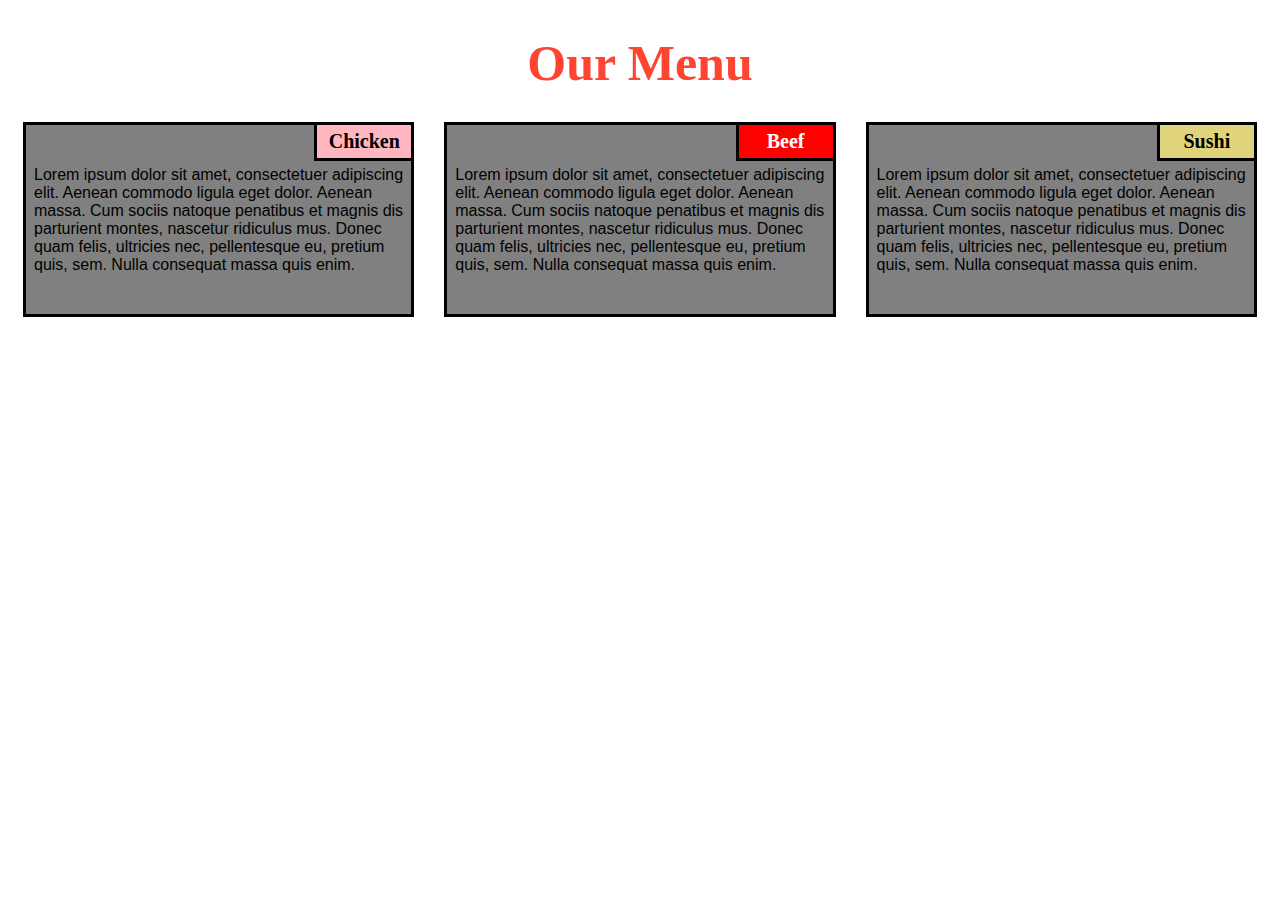
<file: Git/index.html>
<!DOCTYPE html>
<html>

<head>
    <meta charset="utf-8">
    <title>module2-solution</title>
</head>
<link rel="stylesheet" type="text/css" href="css/style.css">

<body>
    <h1>Our Menu</h1>
    <section class="column-lg-4 colmn-md-6 colmn-sm-12">
        <div>
            <p class="sub1">Chicken</p>
            <p class="content">
                Lorem ipsum dolor sit amet, consectetuer adipiscing elit. Aenean commodo ligula eget dolor. Aenean massa. Cum sociis natoque penatibus et magnis dis parturient montes, nascetur ridiculus mus. Donec quam felis, ultricies nec, pellentesque eu, pretium quis, sem. Nulla consequat massa quis enim.
            </p>
        </div>
    </section>
    <section class="column-lg-4 colmn-md-6 colmn-sm-12">
        <div>
            <p class="sub2">Beef</p>
            <p class="content">
                Lorem ipsum dolor sit amet, consectetuer adipiscing elit. Aenean commodo ligula eget dolor. Aenean massa. Cum sociis natoque penatibus et magnis dis parturient montes, nascetur ridiculus mus. Donec quam felis, ultricies nec, pellentesque eu, pretium quis, sem. Nulla consequat massa quis enim.
        </div>
    </section>
    <section class="column-lg-4 colmn-md-12 colmn-sm-12">
        <div>
            <p class="sub3">Sushi</p>
            <p class="content">
                Lorem ipsum dolor sit amet, consectetuer adipiscing elit. Aenean commodo ligula eget dolor. Aenean massa. Cum sociis natoque penatibus et magnis dis parturient montes, nascetur ridiculus mus. Donec quam felis, ultricies nec, pellentesque eu, pretium quis, sem. Nulla consequat massa quis enim.
            </p>
        </div>
</body>

</html>
</file>
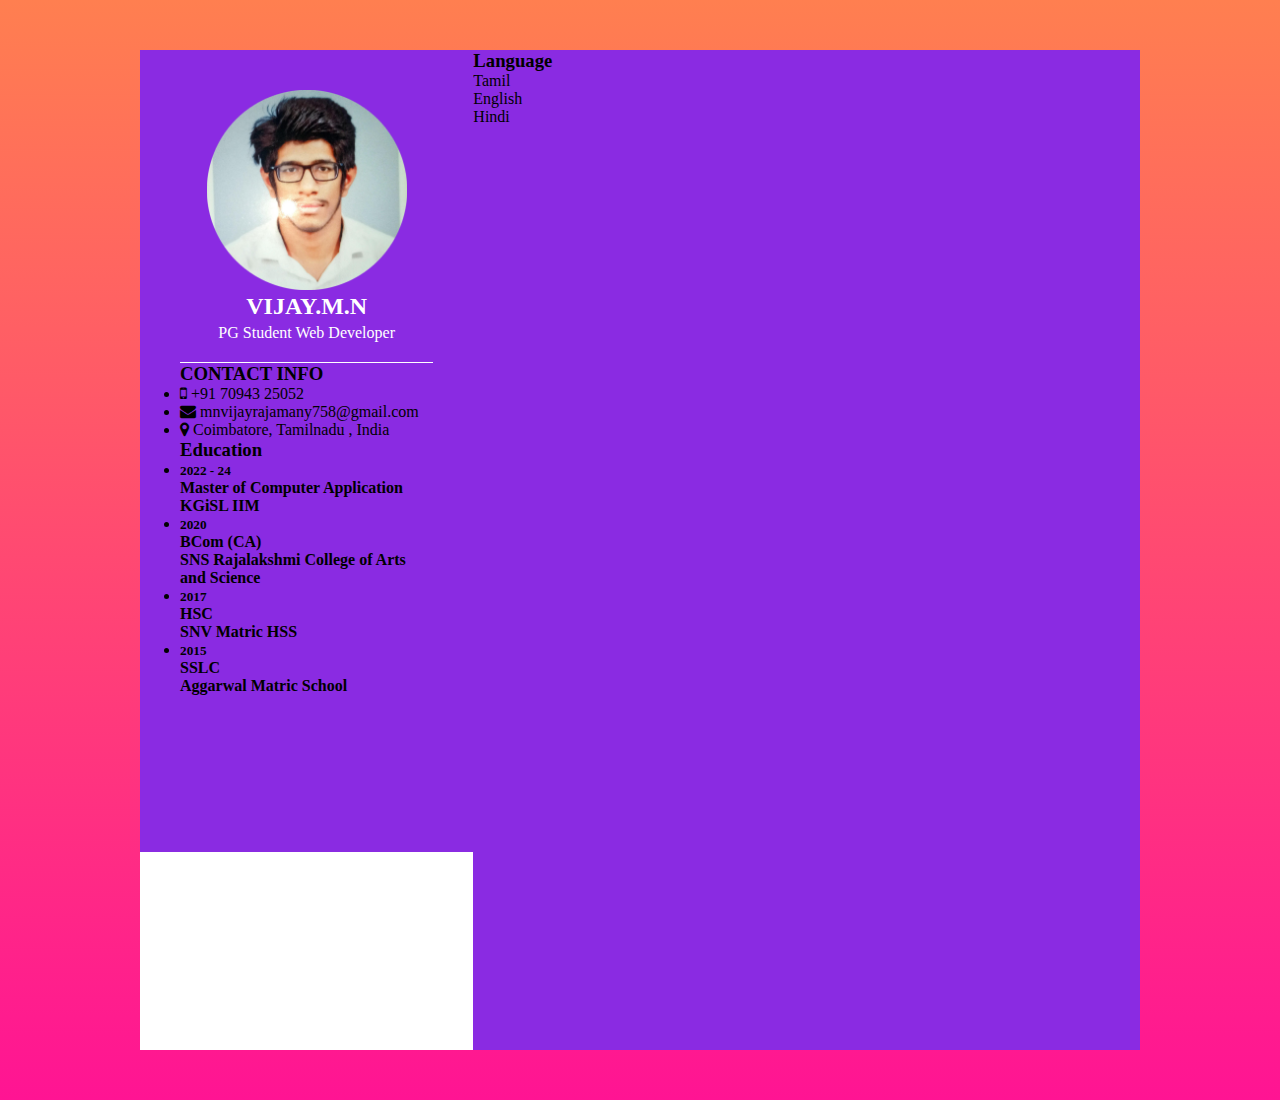
<file: web develop/index.html>
<!DOCTYPE html>
<html lang="en">
<head>
    <meta charset="UTF-8">
    <meta http-equiv="X-UA-Compatible" content="IE=edge">
    <meta name="viewport" content="width=device-width, initial-scale=1.0">
    <title>MY CV</title>
    <link rel="stylesheet" href="Css/style.css">
    <link rel="stylesheet" href="https://cdnjs.cloudflare.com/ajax/libs/font-awesome/4.7.0/css/font-awesome.min.css">
</head>
<body>
    <div class="container">
        <div class="left-side">
            <div class="profile-text">
                <div class="imgBox">
                    <img src="Images/CJVijay-modified.png" height="200px">
                </div>
                <h2>Vijay.M.N</h2>
                <span>PG Student Web Developer</span>
            </div>
            <div class="Contact-Info">
                <h3 class="title">CONTACT INFO</h3>
                <ul>
                    <li>
                        <span class="icon fa fa-mobile"></span>
                        <span class="text">+91 70943 25052</span>
                    </li>
                    <li>
                        <span class="icon fa fa-envelope"></span>
                        <span class="text">mnvijayrajamany758@gmail.com</span>
                    </li>
                    <li>
                        <span class="icon fa fa-map-marker"></span>
                        <span class="text">Coimbatore, Tamilnadu , India</span>
                    </li>
                </ul>
            </div>
            <div class="Contact-info education">
                <h3 /class="title">Education</h3>
                <li>
                    <h5>2022 - 24</h5>
                    <h4>Master of Computer Application</h4>
                    <h4>KGiSL IIM</h4>
                </li>
                <li>
                    <h5>2020</h5>
                    <h4>BCom (CA)</h4>
                    <h4>SNS Rajalakshmi College of Arts and Science</h4>
                </li>
                <li>
                    <h5>2017</h5>
                    <h4>HSC</h4>
                    <h4>SNV Matric HSS</h4>
                </li>
                <li>
                    <h5>2015</h5>
                    <h4>SSLC</h4>
                    <h4>Aggarwal Matric School</h4>
                </li>
            </div>
        </div>
        <div class="Contact-info language ">
            <h3 class="title">Language</h3>
            <ul>
                <li>
                    <span class="text">Tamil</span>
                    <span class="percent">
                    <div style="width: 100%;"></div>
                    </span>
                </li>
                <li>
                    <span class="text">English</span>
                    <span class="percent">
                        <div style="width: 100%;"></div>
                    </span>
                </li>
                <li>
                    <span class="text">Hindi</span>
                    <span class="percent">
                    <div style="width: 70%;"></div>
                    </span>
                </li>
            </ul>
        </div>
        <dir class="right-side"></dir>
    </div>
</body>
</html>
</file>
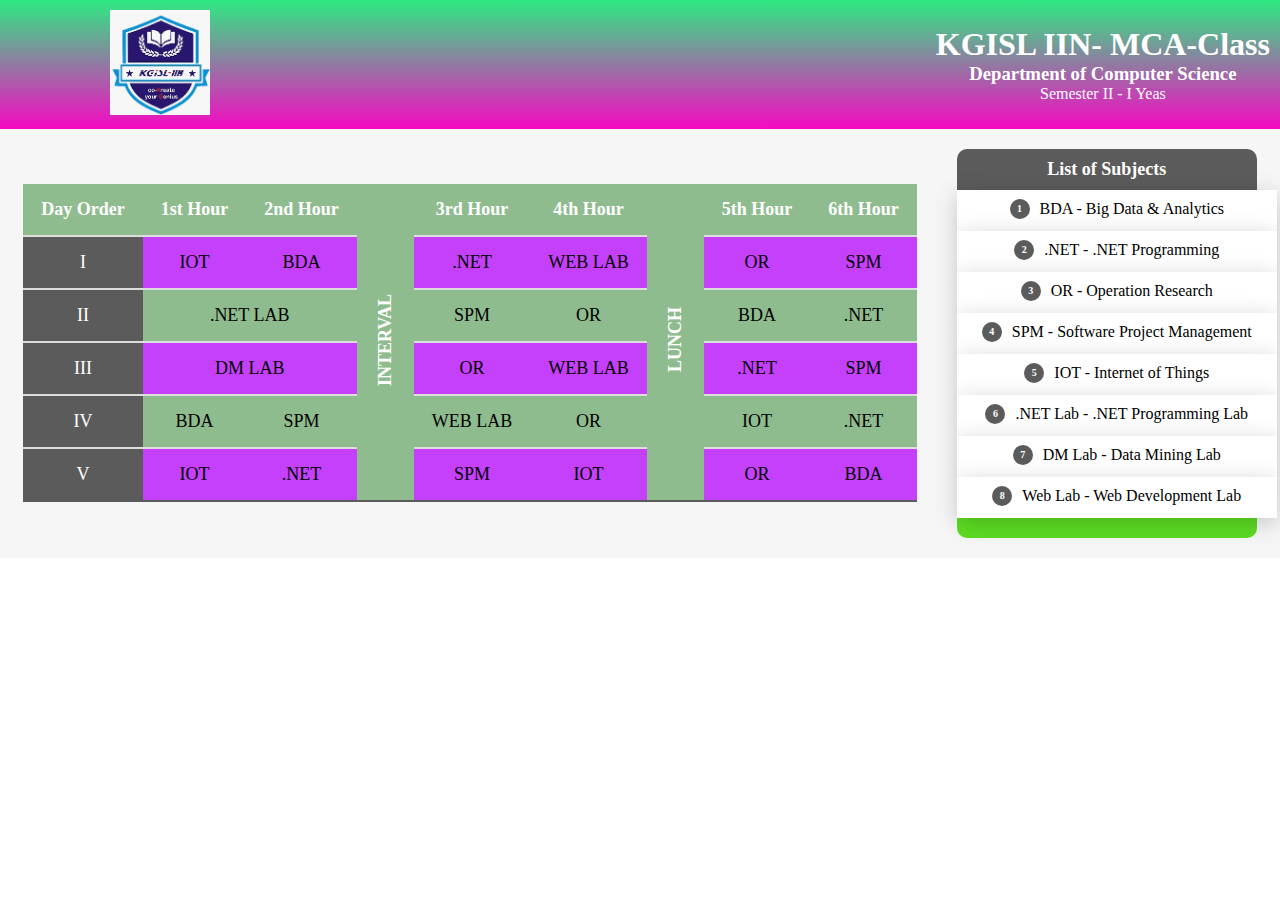
<file: web develop/CLG TimeTable/index.html>
<!DOCTYPE html>
<html lang="en">
<head>
    <meta charset="UTF-8">
    <meta http-equiv="X-UA-Compatible" content="IE=edge">
    <meta name="viewport" content="width=device-width, initial-scale=1.0">
    <title>program 3 timetable</title>
    <link rel="stylesheet" href="css/style.css">
</head>
<body>
<!-- <header> Start -->
    <section class="header">
        <nav>
            <a href="index.html"><img src="image/Logo.png" alt="Logo"></a>
            <div class="nav links">
                <h1>KGISL IIN- MCA-Class</h1>
                <h3>Department of Computer Science</h3>
                <p>Semester II - I Yeas</p>
            </div>
        </nav>
    </section>
<!-- <header> End -->
    <section class="table-design">
        <table class="content-table">
            <tr class="table-head">
                <th>Day Order</th>
                <th>1st Hour</th>
                <th>2nd Hour</th>
                <th rowspan="6"><span style="writing-mode:vertical-lr;-ms-writing-mode:tb-rl;transform: rotate(180deg);">INTERVAL</span></th>
                <th>3rd Hour</th>
                <th>4th Hour</th>
                <th rowspan="6"><span style="writing-mode:vertical-lr;-ms-writing-mode:tb-rl;transform: rotate(180deg);">LUNCH</span></th>
                <th>5th Hour</th>
                <th>6th Hour</th>
            </tr>
            <tr class="table-data">
                <td style="background:#5b5b5b;color:#fff;">I</td>
                <td>IOT</td>
                <td>BDA</td>
                <td>.NET</td>
                <td>WEB LAB</td>
                <td>OR</td>
                <td>SPM</td>
            </tr>
            <tr class="table-data">
                <td style="background:#5b5b5b;color:#fff;">II</td>
                <td colspan="2">.NET LAB</td>
                <td>SPM</td>
                <td>OR</td>
                <td>BDA</td>
                <td>.NET</td>
            </tr>
            <tr class="table-data">
                <td style="background:#5b5b5b;color:#fff;">III</td>
                <td colspan="2">DM LAB</td>
                <td>OR</td>
                <td>WEB LAB</td>
                <td>.NET</td>
                <td>SPM</td>
            </tr>
            <tr class="table-data">
                <td style="background:#5b5b5b;color:#fff;">IV</td>
                <td>BDA</td>
                <td>SPM</td>
                <td>WEB LAB</td>
                <td>OR</td>
                <td>IOT</td>
                <td>.NET</td>
            </tr>
            <tr class="table-data">
                <td style="background:#5b5b5b;color:#fff;">V</td>
                <td>IOT</td>
                <td>.NET</td>
                <td>SPM</td>
                <td>IOT</td>
                <td>OR</td>
                <td>BDA</td>
            </tr>
        </table>
        <div class="box">
            <h2>List of Subjects</h2>
            <ul>
                <li><span>1</span>BDA - Big Data & Analytics</li>
                <li><span>2</span>.NET - .NET Programming</li>
                <li><span>3</span>OR - Operation Research</li>
                <li><span>4</span>SPM - Software Project Management</li>
                <li><span>5</span>IOT - Internet of Things</li>
                <li><span>6</span>.NET Lab - .NET Programming Lab</li>
                <li><span>7</span>DM Lab - Data Mining Lab</li>
                <li><span>8</span>Web Lab - Web Development Lab</li>
            </ul>
        </div>
    </section>
</body>
</html>
</file>
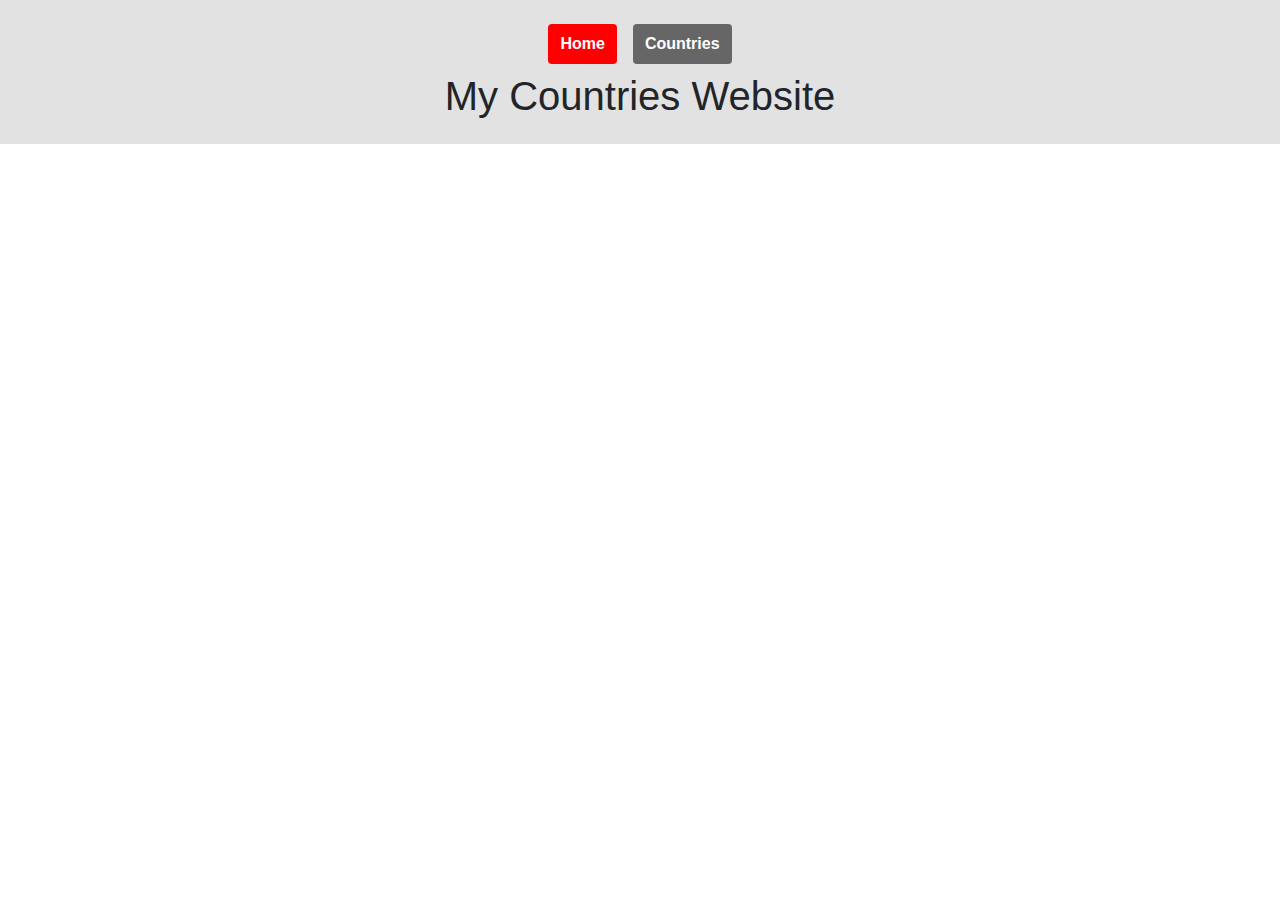
<file: web develop/Country/index.html>
<!DOCTYPE html>
<html lang="en">
<head>
    <meta charset="UTF-8">
    <meta http-equiv="X-UA-Compatible" content="IE=edge">
    <meta name="viewport" content="width=device-width, initial-scale=1.0">
    <title>Country</title>
    <link rel="stylesheet" href="css/style.css">
    <link href="https://cdn.jsdelivr.net/npm/bootstrap@5.1.3/dist/css/bootstrap.min.css" rel="stylesheet">
    <script src="https://cdn.jsdelivr.net/npm/bootstrap@5.1.3/dist/js/bootstrap.bundle.min.js"></script>
</head>
<body>
    <header>
        <div class="d-flex justify-content-center">
            <ul class="nav">
                <li class="m-2"><a class="current" href="index.html">Home</a></li>
                <li class="m-2"><a href="countries/index.html">Countries</a></li>
            </ul>
        </div>
        <h1>My Countries Website</h1>
    </header>
</html>
</file>
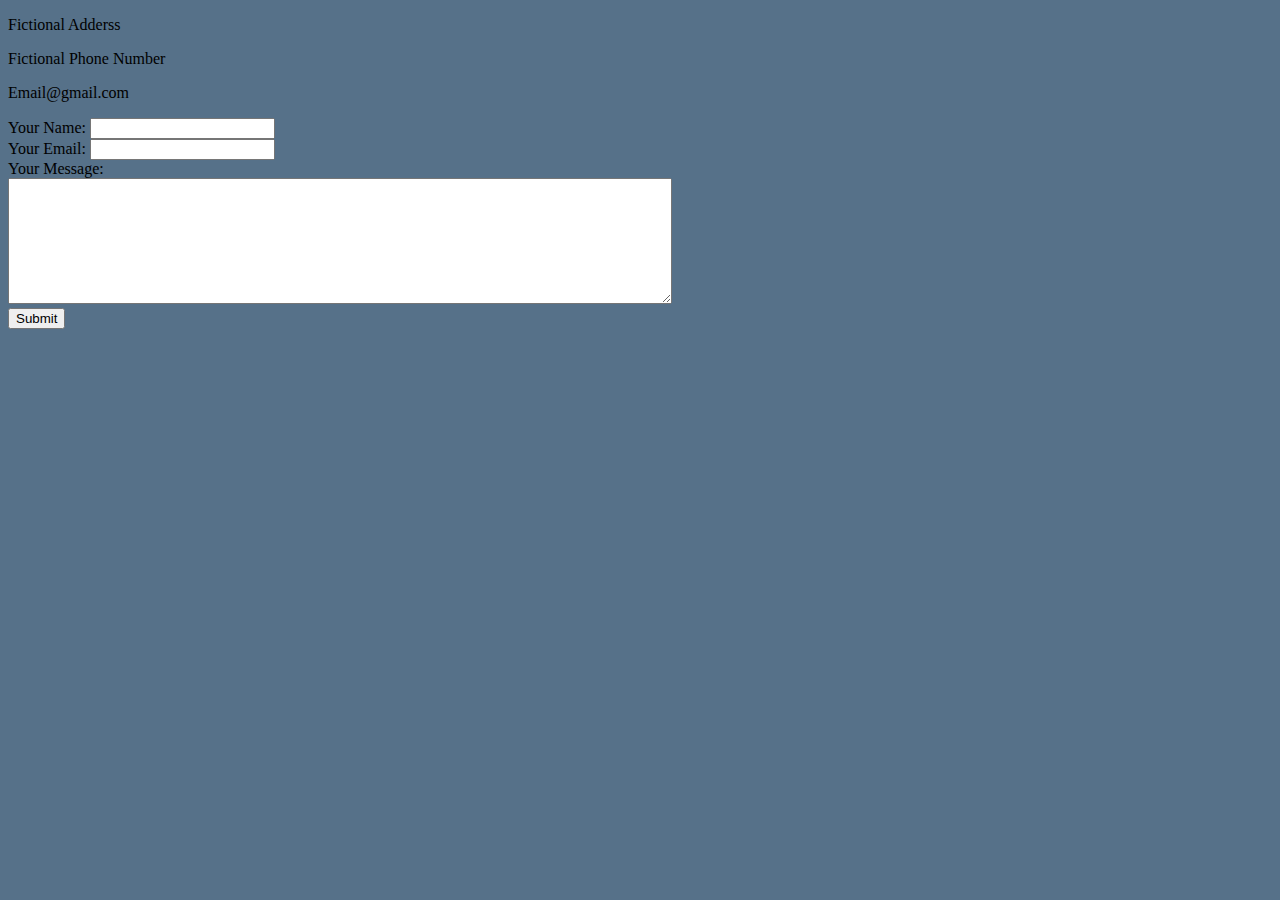
<file: Web Development/HTML-Personal site/contact-me.html>
<!DOCTYPE html>
<html>
  <head>
    <meta charset="utf-8">
    <title>My Contact</title>
    <link rel="stylesheet" href="css/style.css">
  </head>
  <body>
    <p>Fictional Adderss</p>
    <p>Fictional Phone Number</p>
    <p>Email@gmail.com</p>
    <form class="" action="index.html" method="post">
      <label>Your Name:</label>
      <input type="text" name="YourName" value=""><br>
      <label>Your Email:</label>
      <input type="text" name="E-Email" value=""><br>
      <label>Your Message:</label><br>
      <textarea name="YourMessage" rows="8" cols="80"></textarea><br>
      <input type="submit" name="">
    </form>
  </body>
</html>
</file>
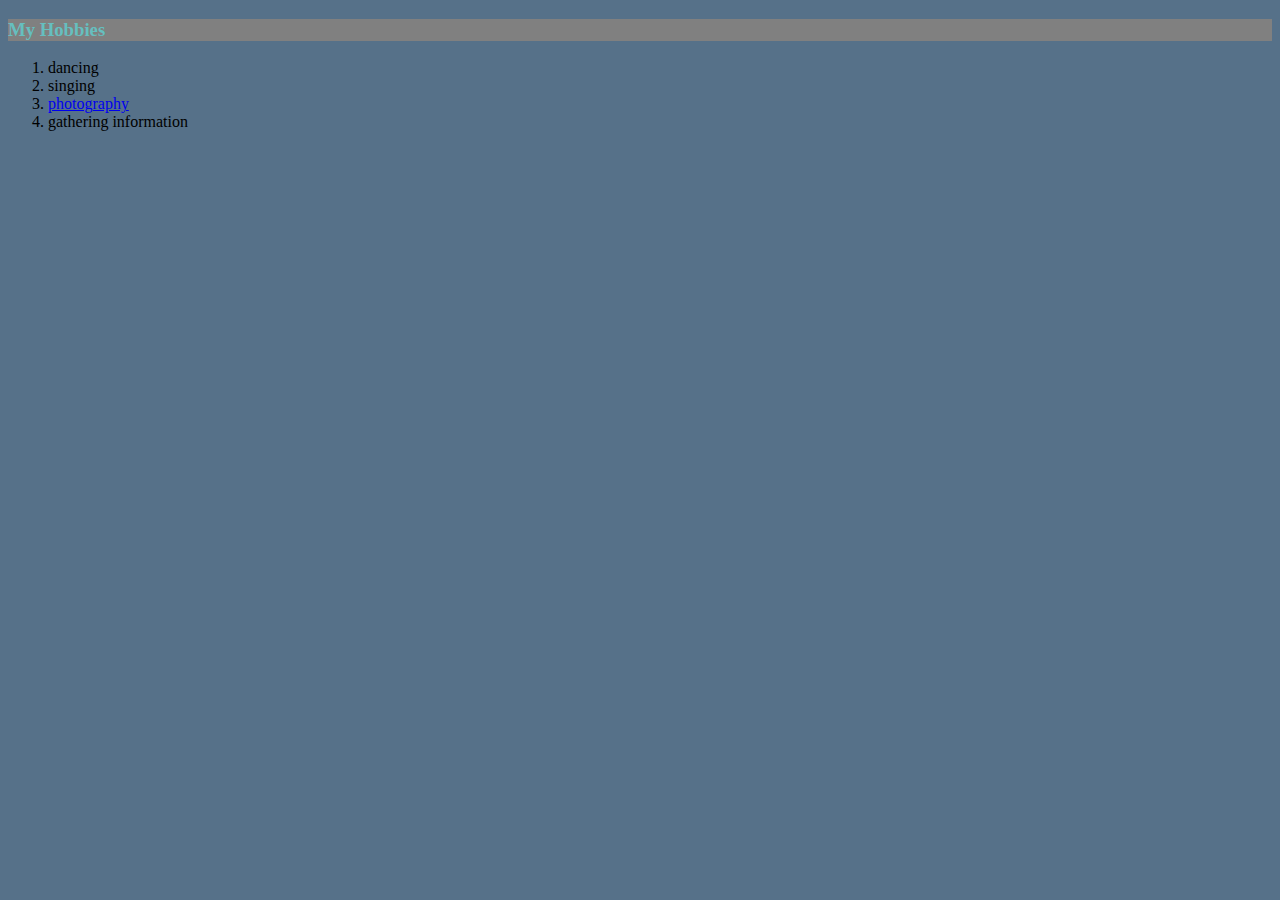
<file: Web Development/HTML-Personal site/hobbies.html>
<!DOCTYPE html>
<html>
  <head>
    <meta charset="utf-8">
    <title>My Hobbies</title>
    <link rel="stylesheet" href="css/style.css">
  </head>
  <body>
    <h3>My Hobbies</h3>
    <ol>
      <li>dancing</li>
      <li>singing</li>
      <li><a href="https://twitter.com/CJVijayGoku/status/1537408685697167360/photo/1">photography</a></li>
      <li>gathering information</li>
    </ol>
  </body>
</html>
</file>
<file: Git/css/style.css>
/*basic style*/
    * {
        box-sizing: border-box;
    }

    body {
        background-color: white;
    }

    h1 {
       margin-bottom: 15px;
    text-align: center;
    color: #ff4532;
    font-size: 50px;
    }

    section {
        position: relative;
        padding: 15px;
        width: 90%;
    }

    p {
        position: relative;
        clear: right;
    }

    div {
        position: relative;
        background-color: gray;
        border: 3.5px solid black;
        width: 100%;
        margin-left: auto;
        margin-right: auto;
        margin-bottom: auto;
    }

    .sub1 {
        float: right;
        width: 100px;
        padding: 5px;
        margin: -3px -3px 0px;
        border: 3.5px solid black;
        text-align: center;
        font-size: 125%;
        font-weight: bold;
        background-color: #FFB6C1;

    }

    .sub2 {
        float: right;
        color: white;
        width: 100px;
        padding: 5px;
        margin: -3px -3px 0px;
        border: 3.5px solid black;
        text-align: center;
        font-size: 125%;
        font-weight: bold;
        background-color: #FF0000;

    }

    .sub3 {
        color: black;
        float: right;
        width: 100px;
        padding: 5px;
         margin: -3px -3px 0px;
        border: 3.5px solid black;
        text-align: center;
        font-size: 125%;
        font-weight: bold;
        background-color: rgb(223, 212, 121);

    }

    .content {
        padding: 5px;
        border: none;
        background-color: gray;
        font-family: Helvetica;
        color: black;
        margin: 3px ;
        height: 150px;
        overflow: auto;
    }

    .row {
        width: 90%;
    }

    /*desktop version*/
    @media (min-width: 992px) {
        .column-lg-4 {
            float: left;
            width: 33.33%;
        }
    }

    /*tablet version*/
    @media (min-width: 768px) and (max-width: 991px) {
        .colmn-md-6 {
            float: left;
            width: 50%;
            margin-left: auto;
            margin-right: auto;
        }

        .colmn-md-12 {
            float: left;
            width: 100%;
            margin-left: auto;
            margin-right: auto;
        }
    }

    /*mobile version*/
    @media (max-width: 767px) {
        .colmn-sm-12 {
            float: left;
            width: 100%;
        }
    }
</file>
<file: web develop/Css/style.css>
@import url('https://fonts.googleapis.com/css2?family=Poppins:ital,wght@1,300&display=swap');
*{
    margin: 0;
    padding: 0;
    box-sizing: border-box;
    font-family: ;
}
body{
    background: linear-gradient(coral,deeppink);
    display: flex;
    justify-content: center;
    align-items: center;
    min-height: 100vh;
}
.container{
    position: relative;
    width: 100%;
    max-width: 1000px;
    min-height: 1000px;
    background-color: blueviolet;
    display: grid;
    grid-template-columns: 1fr 2fr;
    box-shadow: 0 35px 55px black(0,0,0,0.1);
    margin: 50px;
}
.container .left-side{
position: relative;
background-color: blueviolet;
padding: 40px;
}
.container .right-side{
position: relative;
background-color: white;
padding: 40px;
}
.profile-text{
    position: relative;
    display: flex;
    flex-direction: column;
    align-items: center;
    padding-bottom: 20px;
    border-bottom: 1px solid rgba(255,255,255,02);
}
.profile-text .imgBox{
    position: relative;
    width: 200px;
    height: 200px;
    border-radius: 50px;
    overflow: hidden;
}
.profile-text .imgBox img{
    position: absolute;
    top: 0;
    left: 0;
    height: 100%;
    width: 100%;
    object-fit: contain;
}
.profile-text h2{
    color: #ffff;
    font-size: 1.5em; /* 1em=16px */
    text-transform: uppercase;
    text-align: center;
    font-weight: 700;
    line-height: 1.4em;
    
}
.profile-text span{
    color: #ffff;
    font-size: 1em;
    font-weight: 500;
}
.container-info .education li{
    margin-bottom: 15px;
}
.contact-info .education h5{
    color: #03a9f4;
    font-weight: 500;
    
}
.contact-info .education h4{
    color: aliceblue;
    font-weight: 400;
}
.contact-info.langusge .percent{
    position: relative;
    width: 100%;
    height: 6px;
    background: #081921;
    display: block;
    margin-top: 5px;
}
.contact-info.langusge .percent div {
    position: absolute;
    top: 0;
    left: 0;
    height: 100%;
    background: #03a9f4;
}
</file>
<file: web develop/CLG TimeTable/css/style.css>
*{
    padding: 0;
    margin: 0;
}

.header{
    background: linear-gradient(rgba(6, 230, 106, 0.842),rgb(246, 9, 195));
    color: #fff;
    width: 100%;
    display:block;

}

nav{
    display:flex;
    padding:10px;
    justify-content: space-between;
    align-items: center;
    text-align: center;
    background: (rgba(6, 230, 106, 0.842),rgb(246, 9, 195));
}

nav img{
    width:100px;
    position: relative;
    left:100px;
}

.nav-links{
    flex:1;
    text-align: center;
}

.nav-links h1{
    font-size:36px;
}

.nav-links h3{
    font-size:24px;
}

.nav-links p{
    font-size: 20px;
}

.table-design{
    display: flex;
    justify-content: center;
    align-items: center;
    text-align: center;
    background: #f6f6f6;
}

.content-table{
    border-collapse: collapse;
    margin:20px;
    font-size:18px;
    min-width:50%;

}

.content-table .table-head{
    background-color: #5b5b5b;
    color: #fff;
    text-align: left;
    font-weight: bold;
}

.content-table th, .content-table td{
    padding:15px 18px;
    text-align: center;
}

.content-table tr{
    border-bottom: 2px solid #ddd;
}

.content-table tr:nth-of-type(even){
    background-color: #b401fbbe;
}
.content-table tr:nth-of-type(odd){
    background-color: darkseagreen;
}

.content-table tr:last-of-type{
    border-bottom: 2px solid #5b5b5b;
}

.table-data:hover{
    background-color: #f5f5f5;
    font-weight: bold;
    color:rgb(232, 181, 29);
    transform: scale(1.02);
    box-shadow: 2px 2px 12px rgba(0,0,0,0.2), 2px 2px 12px rgba(0,0,0,0.2);
}

.box{   
    width:300px;
    border-top: darkgray;
    border-bottom:20px solid #5bdd23;
    border-bottom-left-radius: 10px;
    border-bottom-right-radius: 10px;
    margin:20px;
}

.box h2{
    color: #fff;
    background: #5b5b5b;
    padding: 10px 20px;
    font-size: 18px;
    font-weight: 700;
    border-top-left-radius: 10px;
    border-top-right-radius: 10px;
}

.box ul{
    position: relative;
    background: #fff;
}

.box ul li{
    list-style: none;
    padding: 10px;
    width: 100%;
    background: #fff;
    box-shadow: 0 5px 25px rgba(0,0,0,0.2);
    transition: transform 0.5s;
}

.box ul:hover li{
    opacity: 0.2;
}

.box ul li:hover{
    transform: scale(1.1);
    z-index: 100;
    background: #5b5b5b;
    box-shadow: 0 5px 25px rgba(0,0,0,0.2);
    color: #fff;
    opacity: 1;
}

.box ul li span{
    width: 20px;
    height: 20px;
    text-align: center;
    line-height: 20px;
    background: #5b5b5b;
    color: #fff;
    display:inline-block;
    border-radius: 100%;
    margin-right: 10px;
    font-size: 10px;
    font-weight: 600;
    transform: translateY(-2px);
}

.box ul li:hover span{
    background: #fff;
    color:#5b5b5b;
}
</file>
<file: web develop/Country/css/style.css>
body{
    font-family: 'Gill Sans', 'Gill Sans MT', Calibri, 'Trebuchet MS', sans-serif;
    margin: 0;
}

header {
    background-color: #e2e2e2;
    padding: 1em 0;
}
h1 {
    margin: 0;
    text-align: center;
    font-family: 'Gill Sans', 'Gill Sans MT', Calibri, 'Trebuchet MS', sans-serif;
}
.nav {
    margin: 0;
    padding: 0;
    list-style-type: none;
}
.nav li {
    display: inline-block;
  }

  .nav a {
    color: #fff;
    display: inline-block;
    padding: 0.5em 0.75em;
    background-color: #666;
    border-radius: 4px;
    text-decoration: none;
    font-weight: bold;
    font-family: 'Gill Sans', 'Gill Sans MT', Calibri, 'Trebuchet MS', sans-serif;
  }
  
.nav a:hover {
    background-color: #000;
    color:#fff;

  }
  
.nav .current {
    background-color: red;
  }
</file>
<file: Web Development/HTML-Personal site/css/style.css>
body {
  background-color: #567189;
}

h1 {
  color: #66BFBF;
  background-color: grey;
}

h3 {
  color: #66BFBF;
  background-color: grey;
}

hr {
  background-color: grey;
  border-style: none;
  border-top-style: dotted;
  border-color: black;
  border-width: 5px;
  width: 6%;
}
</file>
